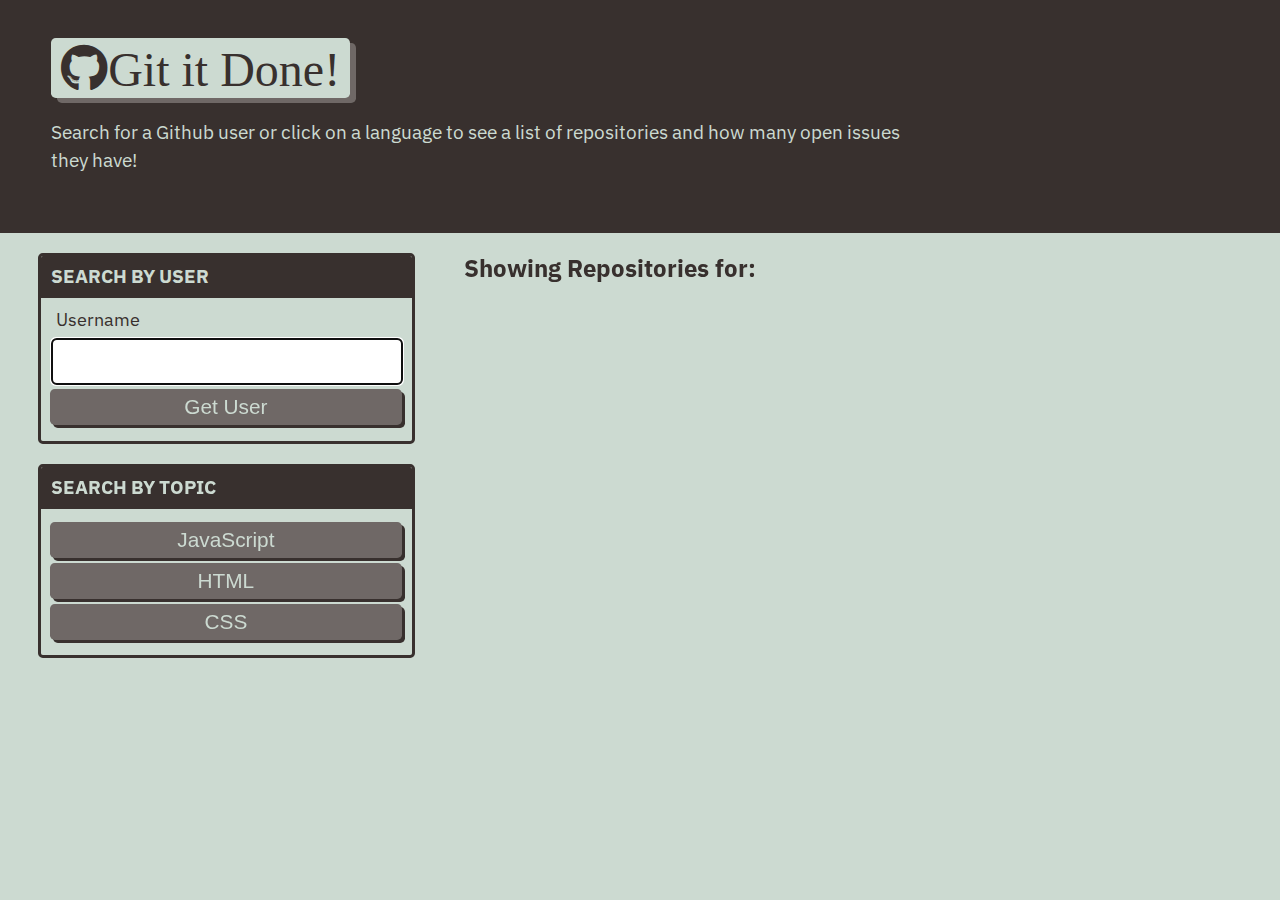
<file: index.html>
<!DOCTYPE html>
<html lang="en">
<head>
    <meta charset="UTF-8">
    <meta http-equiv="X-UA-Compatible" content="IE=edge">
    <meta name="viewport" content="width=device-width, initial-scale=1.0">
    <link href="https://fonts.googleapis.com/css?family=IBM+Plex+Sans:400,400i,700&display=swap" rel="stylesheet">
    <link rel="stylesheet" href="http://cdnjs.cloudflare.com/ajax/libs/font-awesome/5.11.2/css/all.min.css">
    <link rel="stylesheet" href="./assets/css/style.css"/>
    <title>Git it Done</title>
</head>
<body class="flex-column min-100-vh">
    <header class="hero">
        <h1 class="app-title"><i class="fab fa-github">Git it Done!</i></h1>
        <p>Search for a Github user or click on a language to see a list of repositories and how many open issues they have!</p>
    </header>
    <main class="flex-row justify-space-between">
        <div class="col-12 col-md-4">
            <div class="card">
                <h3 class="card-header text-uppercase">Search By User</h3>
                <form id="user-form" class="card-body">
                  <label class="form-label" for="username">Username</label>
                  <input name="username" id="username" type="text" autofocus="true" class="form-input" />
                  <button type="submit" class="btn">Get User</button>
                </form>
            </div>
            <div class="card">
                <h3 class="card-header text-uppercase">Search by Topic</h3>
                <div class="card-body" id="language-buttons">
                    <button class="btn" data-language="javascript">JavaScript</button>
                    <button class="btn" data-language="html">HTML</button>
                    <button class="btn" data-language="css">CSS</button>
                </div>
            </div>
        </div>
        <div class="col-12 col-md-8">
            <h2 class="subtitle">Showing Repositories for: <span id="repo-search-term"></span></h2>
            <div id="repos-container" class="list-group"></div>
        </div>
    </main>
    <script src="./assets/js/homepage.js"></script>
</body>
</html>
</file>
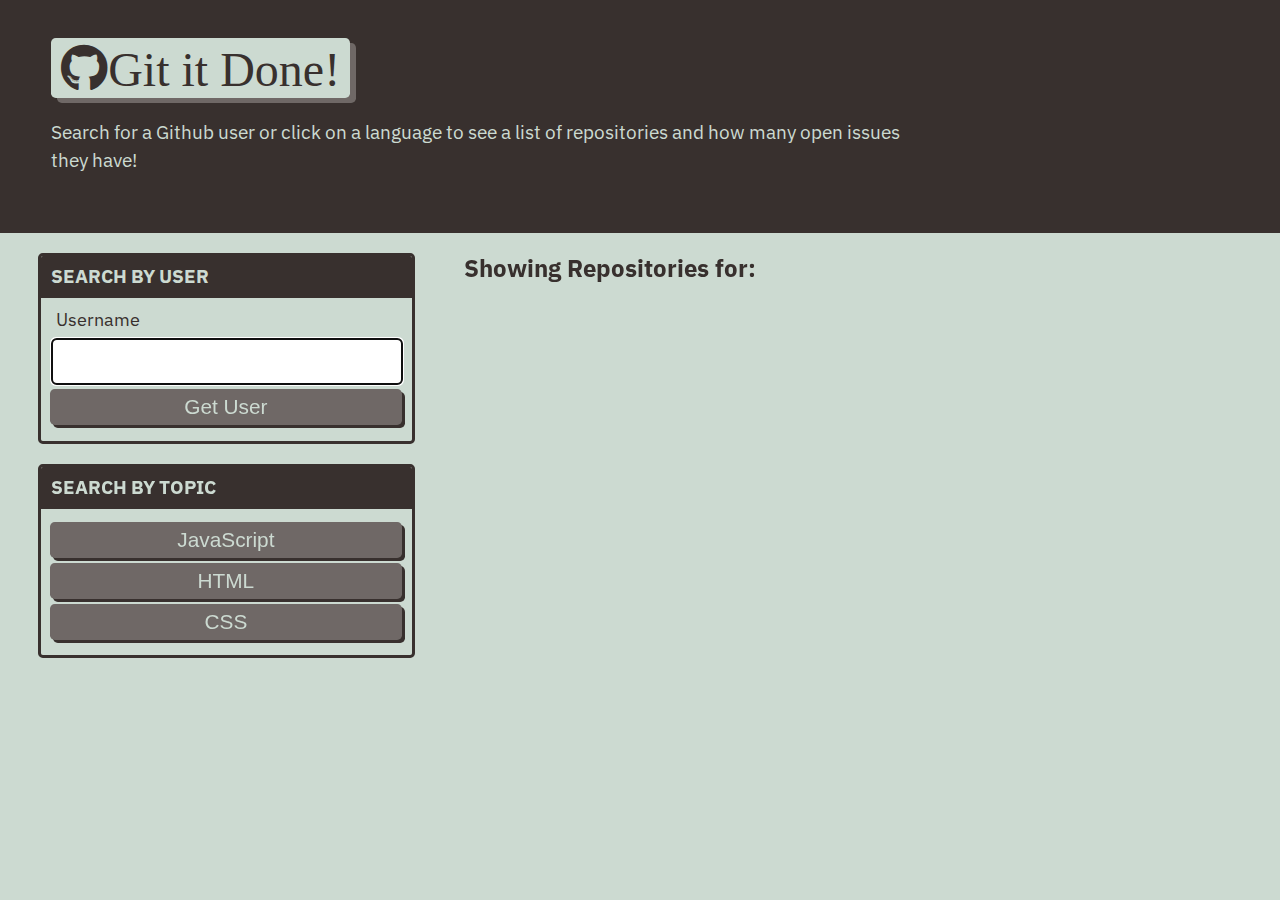
<file: single-repo.html>
<!DOCTYPE html>
<html lang="en">
<head>
    <meta charset="UTF-8">
    <meta http-equiv="X-UA-Compatible" content="IE=edge">
    <meta name="viewport" content="width=device-width, initial-scale=1.0">
    <link rel="stylesheet" href="./assets/css/style.css" />
    <title>Git it Done</title>
</head>
<body class="flex-column min-100-vh">
    <header class="hero">
        <h1 class="app-title">Showing Issues for: <span id="repo-name"></span></h1>
        <div>
            <a href="./index.html" class="btn-back"> Go Back</a>
        </div>
    </header>
    <main>
       <div id="issues-container" class="list-group">

       </div> 
       <div id="limit-warning">
        
       </div>
    </main>
   <script src="./assets/js/single.js"></script> 
</body>
</html>
</file>
<file: assets/css/style.css>
:root {
    --primary: #ccdad1;
    --secondary: #9caea9;
    --tertiary: #788585;
    --light-dark: #6f6866;
    --dark: #38302e;
    --border-radius: .3rem;
  }
  
  * {
    box-sizing: border-box;
  }
  
  body {
    background-color: var(--primary);
    margin: 0;
    padding: 0;
    font-family: "IBM Plex Sans", sans-serif;
    color: var(--dark);
    line-height: 1.5;
    font-size: 16px;
  }
  
  h1,
  h2,
  h3,
  h4,
  h5,
  h6 {
    font-weight: 700;
    margin: 0;
    color: var(--dark);
    line-height: 1.25;
  }
  
  main {
    margin: 20px auto;
    width: 94%;
  }
  
  p {
    font-size: 1.2rem;
  }
  
   .btn {
    font-size: 1.3rem;
    text-decoration:none;
    padding: 6px 5px;
    width: 100%;
    display: block;
    margin: 5px 0;
    border-radius: var(--border-radius);
    color: var(--primary);
    border: none;
    outline: none;
    background-color: var(--light-dark);
    box-shadow: 3px 3px var(--dark);
    transform: translate(-1px, -1px);
  }
  
   .btn:hover {
    color: var(--primary);
    background-color: var(--tertiary);
    transform: translate(0, 0);
    box-shadow: 2px 2px var(--dark);
  }
  
  .btn-inline {
    display: inline;
  }
  
  .btn-back {
    border-radius: var(--border-radius);
    color: var(--primary);
    border: none;
    outline: none;
    background-color: var(--light-dark);
    box-shadow: 3px 3px var(--secondary);
    transform: translate(-1px, -1px);
    display: inline-block;
    width: auto;
    margin-top: 20px;
    padding: 15px;
    text-decoration: none;
    font-size: 1.2rem;
  }
  
   .btn-back:hover {
    color: var(--primary);
    background-color: var(--tertiary);
    transform: translate(0, 0);
    box-shadow: 2px 2px var(--dark);
  }
  
  .hero {
    padding: 3% 4%;
    background-color: var(--dark);
    color: var(--primary);
  }
  
  .hero p {
    max-width: 75%;
  }
  
  .app-title {
    font-size: 3rem;
    background-color: var(--primary);
    color: var(--dark);
    padding: 0 10px;
    display: inline-block;
    border-radius: var(--border-radius);
    box-shadow: 6px 5px var(--light-dark);
  }
  
  .list-group {
    padding: 0;
    list-style: none;
  }
  
  .list-item {
    margin-bottom: 10px;
    padding: 1.5%;
    border-radius: var(--border-radius);
    background-color: var(--light-dark);
    color: var(--primary);
    text-decoration: none;
  }
  
  .list-item:hover {
    background-color: var(--dark);
  }
  
  .status-icon {
    padding: 2px 5px;
    margin: 0 5px;
    background-color: rgba(255,255,255, 1);
    border-radius: var(--border-radius);
  }
  
  .icon-danger {
    color: rgb(255, 70, 70);
  }
  
  .icon-success {
    color: rgb(29, 153, 255);
  }
  
  /* CARDS */
  .card {
    margin: 0 0 20px 0;
    border: 3px solid var(--dark);
    border-radius: var(--border-radius);
  }
  
  .card-header {
    color: var(--primary);
    background-color: var(--dark);
    padding: 2.5%;
    border-radius: calc(.18rem - 1px) calc(.18rem - 1px) 0 0;
  }
  
  .card-body {
    padding: 2.5%;
  }
  
  /* FORM */
  .form-label,
  .form-input,
  .form-textarea {
    display: block;
  }
  
  .form-label {
    font-size: 1.1rem;
    margin: 0 0 0 5px;
  }
  
  .form-input {
    width: 100%;
    padding: 3%;
    margin: 5px 0;
    font-size: 1.2rem;
    border: 2px solid var(--light-dark);
    border-radius: var(--border-radius);
  }
  
  /* HEIGHT / WIDTH UTILS */
  .min-100-vh {
    min-height: 100vh;
  }
  
  .min-100-vw {
    min-width: 100vw;
  }
  
  /* FONT UTILS */
  .text-uppercase {
    text-transform: uppercase;
  }
  
  
  /* FLEX CONTENT */
  .flex-row {
    display: flex;
    flex-wrap: wrap;
  }
  
  .flex-column {
    display: flex;
    flex-direction: column;
    flex-wrap: wrap;
  }
  
  .justify-space-between {
    justify-content: space-between;
  }
  
  .justify-space-around {
    justify-content: space-around;
  }
  
  .justify-flex-start {
    justify-content: flex-start
  }
  
  .justify-flex-end {
    justify-content: flex-end;
  }
  
  .justify-center {
    justify-content: center;
  }
  
  .align-stretch {
    align-items: stretch;
  }
  
  .align-end {
    align-items: flex-end;
  }
  
  .align-center {
    align-items: center;
  }
  
  .col-auto {
    flex-grow: 1;
  }
  
  .col-1 {
    flex: 0 0 calc(100% * 1 / 12 - 2%);
  }
  
  .col-2 {
    flex: 0 0 calc(100% * 2 / 12 - 2%);
  }
  
  .col-3 {
    flex: 0 0 calc(100% * 3 / 12 - 2%);
  }
  
  .col-4 {
    flex: 0 0 calc(100% * 4 / 12 - 2%);
  }
  
  .col-5 {
    flex: 0 0 calc(100% * 5 / 12 - 2%);
  }
  
  .col-6 {
    flex: 0 0 calc(100% * 6 / 12 - 2%);
  }
  
  .col-7 {
    flex: 0 0 calc(100% * 7 / 12 - 2%);
  }
  
  .col-8 {
    flex: 0 0 calc(100% * 8 / 12 - 2%);
  }
  
  .col-9 {
    flex: 0 0 calc(100% * 9 / 12 - 2%);
  }
  
  .col-10 {
    flex: 0 0 calc(100% * 10 / 12 - 2%);
  }
  
  .col-11 {
    flex: 0 0 calc(100% * 11 / 12 - 2%);
  }
  
  .col-12 {
    flex: 0 0 100%;
  }
  
  /* col-sm */
  @media screen and (min-width: 640px) {
    .col-sm-1 {
      flex: 0 0 calc(100% * 1 / 12 - 2%);
    }
  
    .col-sm-2 {
      flex: 0 0 calc(100% * 2 / 12 - 2%);
    }
  
    .col-sm-3 {
      flex: 0 0 calc(100% * 3 / 12 - 2%);
    }
  
    .col-sm-4 {
      flex: 0 0 calc(100% * 4 / 12 - 2%);
    }
  
    .col-sm-5 {
      flex: 0 0 calc(100% * 5 / 12 - 2%);
    }
  
    .col-sm-6 {
      flex: 0 0 calc(100% * 6 / 12 - 2%);
    }
  
    .col-sm-7 {
      flex: 0 0 calc(100% * 7 / 12 - 2%);
    }
  
    .col-sm-8 {
      flex: 0 0 calc(100% * 8 / 12 - 2%);
    }
  
    .col-sm-9 {
      flex: 0 0 calc(100% * 9 / 12 - 2%);
    }
  
    .col-sm-10 {
      flex: 0 0 calc(100% * 10 / 12 - 2%);
    }
  
    .col-sm-11 {
      flex: 0 0 calc(100% * 11 / 12 - 2%);
    }
  
    .col-sm-12 {
      flex: 0 0 100%;
    }
  }
  
  
  /* col-md */
  @media screen and (min-width: 768px) {
    .col-md-1 {
      flex: 0 0 calc(100% * 1 / 12 - 2%);
    }
  
    .col-md-2 {
      flex: 0 0 calc(100% * 2 / 12 - 2%);
    }
  
    .col-md-3 {
      flex: 0 0 calc(100% * 3 / 12 - 2%);
    }
  
    .col-md-4 {
      flex: 0 0 calc(100% * 4 / 12 - 2%);
    }
  
    .col-md-5 {
      flex: 0 0 calc(100% * 5 / 12 - 2%);
    }
  
    .col-md-6 {
      flex: 0 0 calc(100% * 6 / 12 - 2%);
    }
  
    .col-md-7 {
      flex: 0 0 calc(100% * 7 / 12 - 2%);
    }
  
    .col-md-8 {
      flex: 0 0 calc(100% * 8 / 12 - 2%);
    }
  
    .col-md-9 {
      flex: 0 0 calc(100% * 9 / 12 - 2%);
    }
  
    .col-md-10 {
      flex: 0 0 calc(100% * 10 / 12 - 2%);
    }
  
    .col-md-11 {
      flex: 0 0 calc(100% * 11 / 12 - 2%);
    }
  
    .col-md-12 {
      flex: 0 0 100%;
    }
  }
  
  /* col-lg */
  @media screen and (min-width: 992px) {
    .col-lg-1 {
      flex: 0 0 calc(100% * 1 / 12 - 2%);
    }
  
    .col-lg-2 {
      flex: 0 0 calc(100% * 2 / 12 - 2%);
    }
  
    .col-lg-3 {
      flex: 0 0 calc(100% * 3 / 12 - 2%);
    }
  
    .col-lg-4 {
      flex: 0 0 calc(100% * 4 / 12 - 2%);
    }
  
    .col-lg-5 {
      flex: 0 0 calc(100% * 5 / 12 - 2%);
    }
  
    .col-lg-6 {
      flex: 0 0 calc(100% * 6 / 12 - 2%);
    }
  
    .col-lg-7 {
      flex: 0 0 calc(100% * 7 / 12 - 2%);
    }
  
    .col-lg-8 {
      flex: 0 0 calc(100% * 8 / 12 - 2%);
    }
  
    .col-lg-9 {
      flex: 0 0 calc(100% * 9 / 12 - 2%);
    }
  
    .col-lg-10 {
      flex: 0 0 calc(100% * 10 / 12 - 2%);
    }
  
    .col-lg-11 {
      flex: 0 0 calc(100% * 11 / 12 - 2%);
    }
  
    .col-lg-12 {
      flex: 0 0 100%;
    }
  }
  
  /* col-xl */
  @media screen and (min-width: 1200px) {
    .col-xl-1 {
      flex: 0 0 calc(100% * 1 / 12 - 2%);
    }
  
    .col-xl-2 {
      flex: 0 0 calc(100% * 2 / 12 - 2%);
    }
  
    .col-xl-3 {
      flex: 0 0 calc(100% * 3 / 12 - 2%);
    }
  
    .col-xl-4 {
      flex: 0 0 calc(100% * 4 / 12 - 2%);
    }
  
    .col-xl-5 {
      flex: 0 0 calc(100% * 5 / 12 - 2%);
    }
  
    .col-xl-6 {
      flex: 0 0 calc(100% * 6 / 12 - 2%);
    }
  
    .col-xl-7 {
      flex: 0 0 calc(100% * 7 / 12 - 2%);
    }
  
    .col-xl-8 {
      flex: 0 0 calc(100% * 8 / 12 - 2%);
    }
  
    .col-xl-9 {
      flex: 0 0 calc(100% * 9 / 12 - 2%);
    }
  
    .col-xl-10 {
      flex: 0 0 calc(100% * 10 / 12 - 2%);
    }
  
    .col-xl-11 {
      flex: 0 0 calc(100% * 11 / 12 - 2%);
    }
  
    .col-xl-12 {
      flex: 0 0 100%;
    }
  }
</file>
